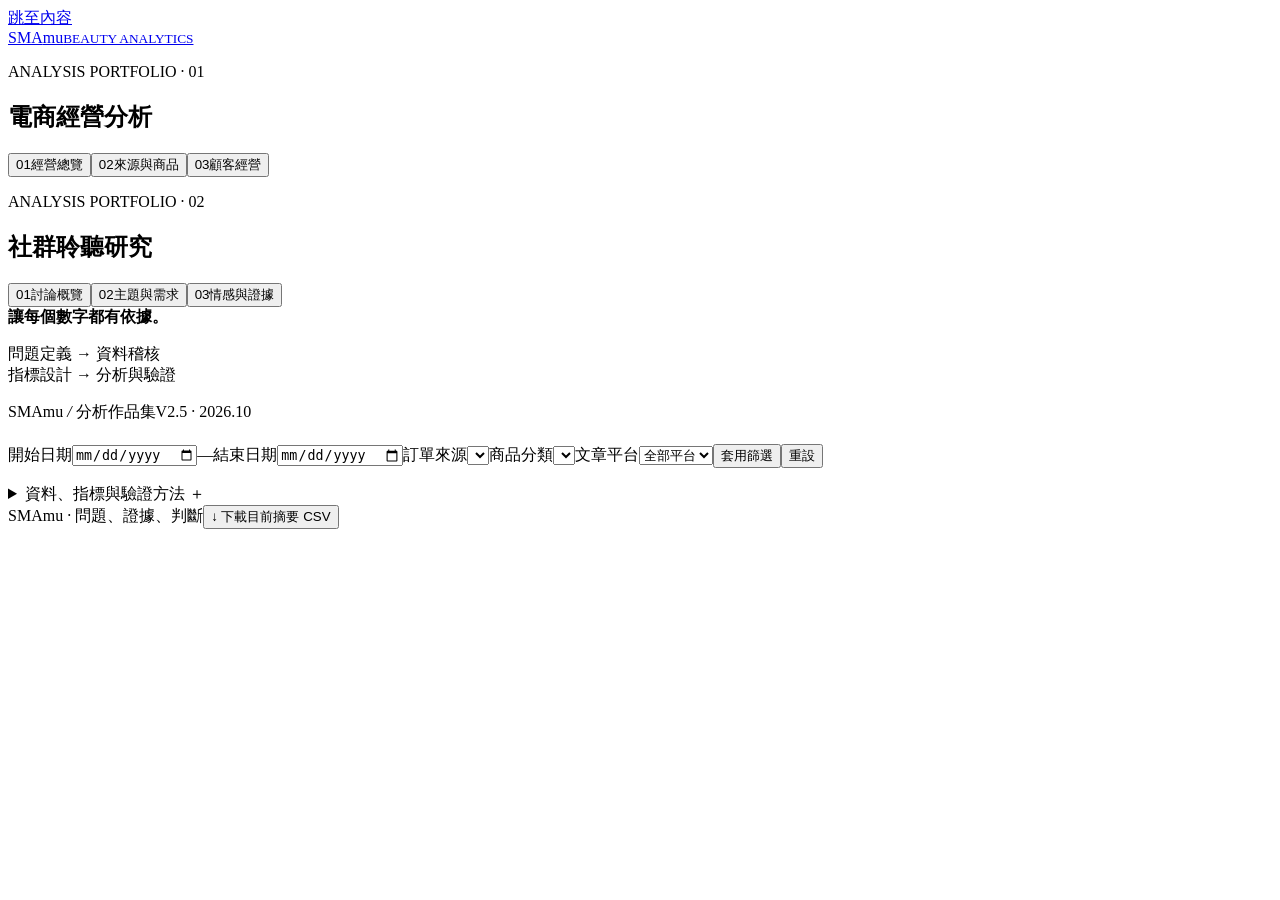
<file: src/template.html>
<!doctype html>
<html lang="zh-Hant"><head><meta charset="utf-8"><meta name="viewport" content="width=device-width,initial-scale=1"><meta name="description" content="SMAmu 分析作品集：從資料品質、指標定義到電商與社群探索。"><title>SMAmu｜Beauty Analytics Portfolio</title><link rel="icon" href="data:,"><style>/* STYLES */</style></head>
<body><a class="skip" href="#main">跳至內容</a><aside class="sidebar"><a class="logo" href="#e-overview">SMA<span>mu</span><small>BEAUTY ANALYTICS</small></a><p class="nav-label">ANALYSIS PORTFOLIO · 01</p><h2>電商經營分析</h2><nav aria-label="電商案例"><button data-view="e-overview" class="active"><span>01</span>經營總覽</button><button data-view="e-channel"><span>02</span>來源與商品</button><button data-view="e-crm"><span>03</span>顧客經營</button></nav><p class="nav-label">ANALYSIS PORTFOLIO · 02</p><h2>社群聆聽研究</h2><nav aria-label="社群案例"><button data-view="s-overview"><span>01</span>討論概覽</button><button data-view="s-topics"><span>02</span>主題與需求</button><button data-view="s-sentiment"><span>03</span>情感與證據</button></nav><div class="side-note"><b>讓每個數字都有依據。</b><p>問題定義 → 資料稽核<br>指標設計 → 分析與驗證</p></div></aside><div class="workspace"><header class="topbar"><span>SMAmu <i>/</i> 分析作品集</span><span class="version">V2.5 · 2026.10</span></header><main id="main" tabindex="-1"><div class="heading"><div><div class="eyebrow" id="eyebrow"></div><h1 id="title"></h1><p id="subtitle"></p></div><span class="badge" id="mode"></span></div><div id="case-intro" class="intro"></div><form id="filters" class="filters" aria-label="分析篩選"><label>開始日期<input type="date" id="start" required></label><span class="date-dash">—</span><label>結束日期<input type="date" id="end" required></label><label id="source-label">訂單來源<select id="source"></select></label><label id="category-label">商品分類<select id="category"></select></label><label id="platform-label">文章平台<select id="platform"><option value="">全部平台</option><option value="PTT">PTT</option><option value="DCARD">Dcard</option></select></label><button type="submit" class="apply">套用篩選</button><button type="button" id="reset">重設</button></form><p id="scope" class="scope"></p><div id="content" aria-live="polite"></div><details class="method"><summary>資料、指標與驗證方法 <span>＋</span></summary><div id="method-body"></div></details><footer><span>SMAmu · 問題、證據、判斷</span><button id="download" type="button">↓ 下載目前摘要 CSV</button></footer></main></div><noscript><p>此頁需要 JavaScript 才能顯示互動圖表。</p></noscript><script>/* DATA */</script><script>/* CORE */</script><script>/* APP */</script></body></html>
</file>
